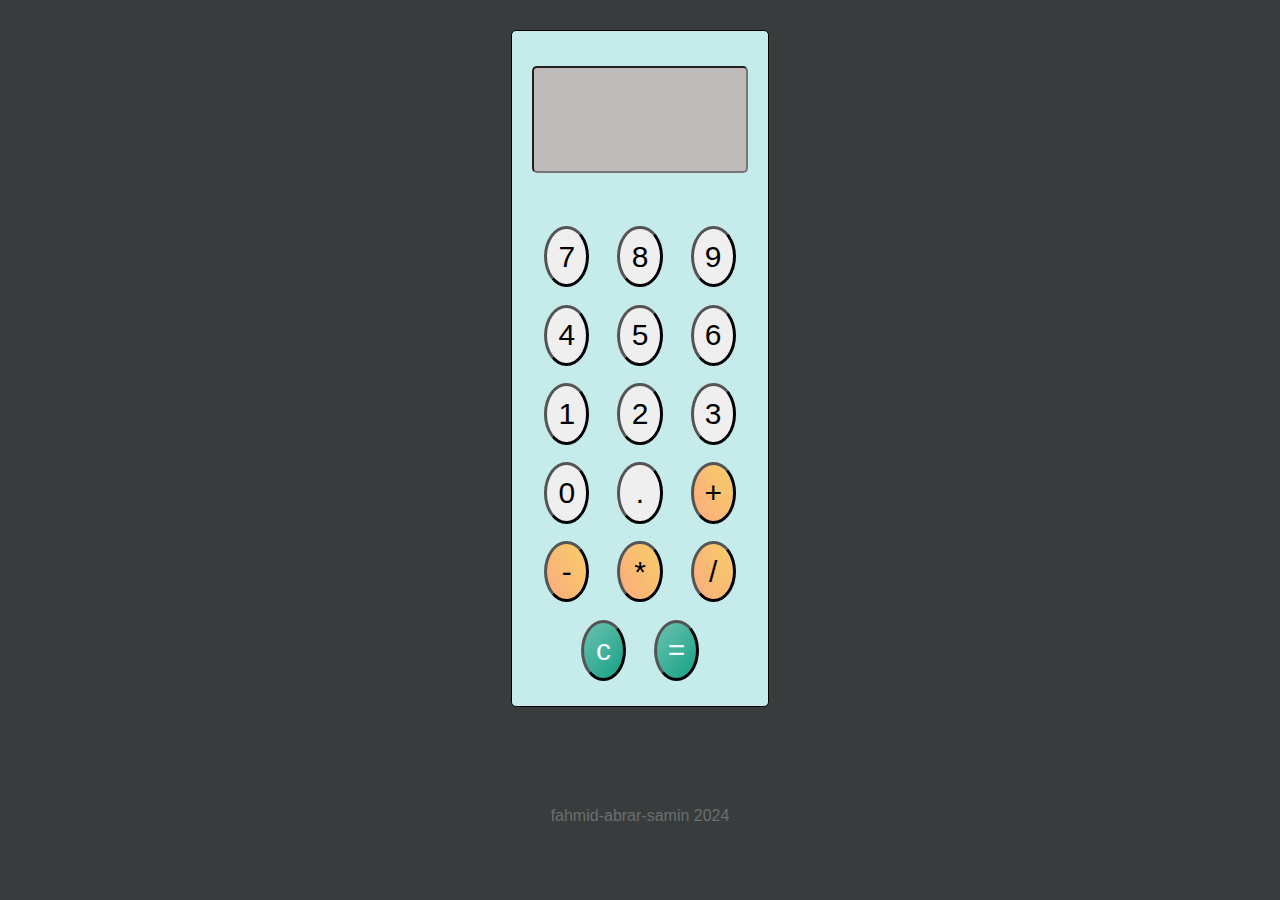
<file: index.html>
<!DOCTYPE html>
<html lang="en">
<head>
    <meta charset="UTF-8">
    <meta name="viewport" content="width=device-width, initial-scale=1.0">
    <title>Basic Calculator</title>
    <link rel="stylesheet" href="style.css">
</head>
<body>

    <div class="container">

        <!-- screen  -->
        <input class="screen" type="text" readonly>
        
        <!-- button -->
        <div class="btn-placeholder">
            <button class ="btn" onclick="
                display = display + 7;
                document.querySelector('.screen').value = display;
                ">7</button>
            <button class ="btn" onclick="
                display = display + 8;
                document.querySelector('.screen').value = display;
                ">8</button>
            <button class ="btn" onclick="
                display = display + 9;
                document.querySelector('.screen').value = display;
                ">9</button>
            <button class ="btn" onclick="
                display = display + 4;
                document.querySelector('.screen').value = display;
                ">4</button>
            <button class ="btn" onclick="
                display = display + 5;
                document.querySelector('.screen').value = display;
                ">5</button>
            <button class ="btn" onclick="
                display = display + 6;
                document.querySelector('.screen').value = display;
                ">6</button>
            <button class ="btn" onclick="
                display = display + 1;
                document.querySelector('.screen').value = display;
                ">1</button>
            <button class ="btn" onclick="
                display = display + 2;
                document.querySelector('.screen').value = display;">2</button>
            <button class ="btn" onclick="
                display = display + 3;
                document.querySelector('.screen').value = display;
                ">3</button>
            <button class ="btn" onclick="
                display = display + 0;
                document.querySelector('.screen').value = display;
                ">0</button>
            <button class ="btn" onclick="
                display = display + '.';
                document.querySelector('.screen').value = display;
                ">.</button>

            <button class ="btn" id="yellow-bg" onclick="
                display = display + '+';
                document.querySelector('.screen').value = display;
                ">+</button>
            <button class ="btn" id="yellow-bg" onclick="
                display = display + '-';
                document.querySelector('.screen').value = display;
                ">-</button>
            <button class ="btn" id="yellow-bg" onclick="
            display = display + '*';
            document.querySelector('.screen').value = display;
            ">*</button>
            <button class ="btn" id="yellow-bg" onclick="
            display = display + '/';
            document.querySelector('.screen').value = display;
            ">/</button>


            <button class ="btn" id="red-bg" onclick="
                display = '';
                document.querySelector('.screen').value = display;
                ">c</button>            
            <button class ="btn" id="red-bg" onclick="
                let result = eval (display);
                display = result;
                document.querySelector('.screen').value = display;
                ">=</button>
        </div>

    </div>

    <footer>fahmid-abrar-samin 2024</footer>


    <script>
        let display = '';
        document.querySelector('.screen').value = display;
    </script>
    
</body>
</html>
</file>
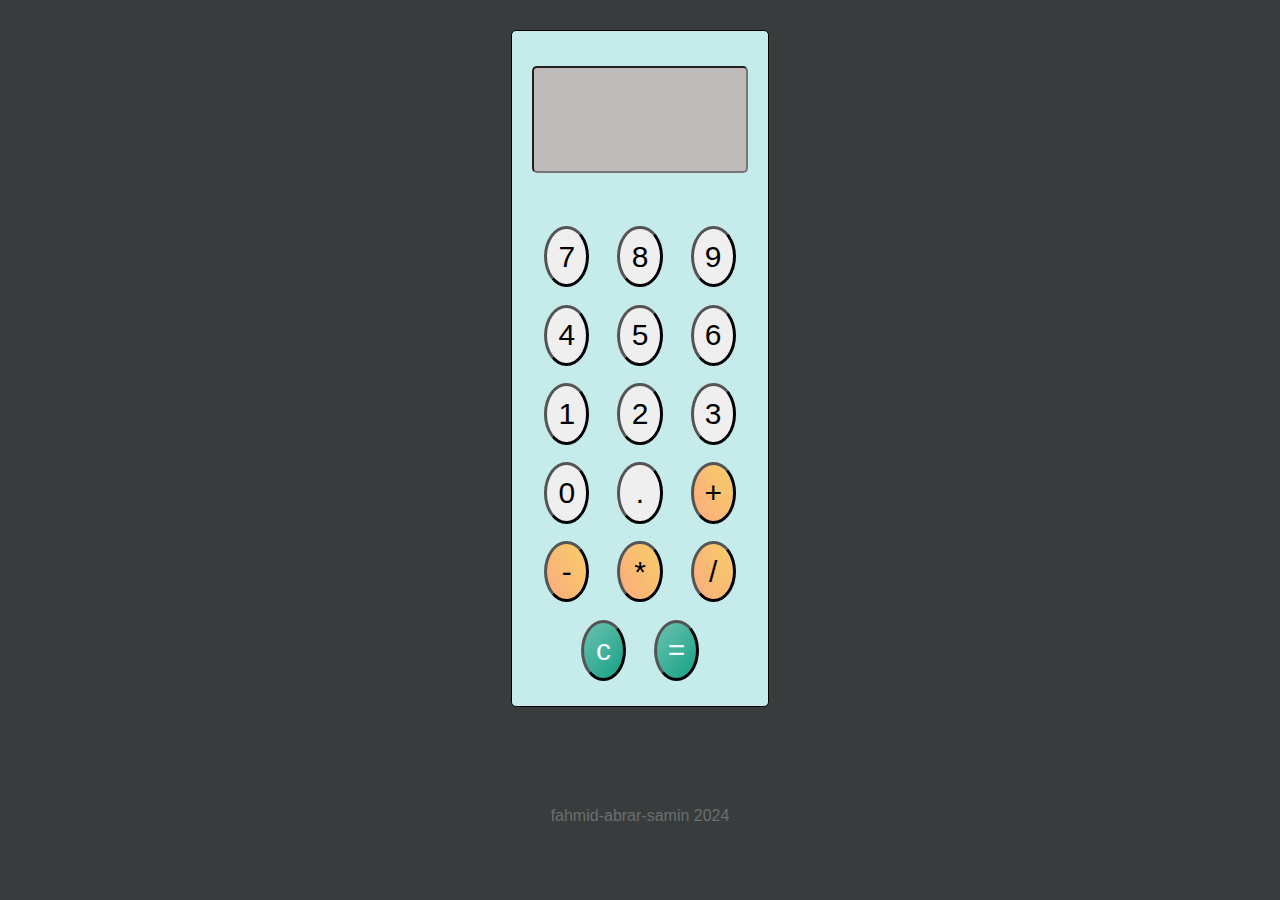
<file: calculator.html>
<!DOCTYPE html>
<html lang="en">
<head>
    <meta charset="UTF-8">
    <meta name="viewport" content="width=device-width, initial-scale=1.0">
    <title>Basic Calculator</title>
    <link rel="stylesheet" href="calculator.css">
</head>
<body>

    <div class="container">

        <!-- screen  -->
        <input class="screen" type="text" readonly>
        
        <!-- button -->
        <div class="btn-placeholder">
            <button class ="btn" onclick="
                display = display + 7;
                document.querySelector('.screen').value = display;
                ">7</button>
            <button class ="btn" onclick="
                display = display + 8;
                document.querySelector('.screen').value = display;
                ">8</button>
            <button class ="btn" onclick="
                display = display + 9;
                document.querySelector('.screen').value = display;
                ">9</button>
            <button class ="btn" onclick="
                display = display + 4;
                document.querySelector('.screen').value = display;
                ">4</button>
            <button class ="btn" onclick="
                display = display + 5;
                document.querySelector('.screen').value = display;
                ">5</button>
            <button class ="btn" onclick="
                display = display + 6;
                document.querySelector('.screen').value = display;
                ">6</button>
            <button class ="btn" onclick="
                display = display + 1;
                document.querySelector('.screen').value = display;
                ">1</button>
            <button class ="btn" onclick="
                display = display + 2;
                document.querySelector('.screen').value = display;">2</button>
            <button class ="btn" onclick="
                display = display + 3;
                document.querySelector('.screen').value = display;
                ">3</button>
            <button class ="btn" onclick="
                display = display + 0;
                document.querySelector('.screen').value = display;
                ">0</button>
            <button class ="btn" onclick="
                display = display + '.';
                document.querySelector('.screen').value = display;
                ">.</button>

            <button class ="btn" id="yellow-bg" onclick="
                display = display + '+';
                document.querySelector('.screen').value = display;
                ">+</button>
            <button class ="btn" id="yellow-bg" onclick="
                display = display + '-';
                document.querySelector('.screen').value = display;
                ">-</button>
            <button class ="btn" id="yellow-bg" onclick="
            display = display + '*';
            document.querySelector('.screen').value = display;
            ">*</button>
            <button class ="btn" id="yellow-bg" onclick="
            display = display + '/';
            document.querySelector('.screen').value = display;
            ">/</button>


            <button class ="btn" id="red-bg" onclick="
                display = '';
                document.querySelector('.screen').value = display;
                ">c</button>            
            <button class ="btn" id="red-bg" onclick="
                let result = eval (display);
                display = result;
                document.querySelector('.screen').value = display;
                ">=</button>
        </div>

    </div>

    <footer>fahmid-abrar-samin 2024</footer>


    <script>
        let display = '';
        document.querySelector('.screen').value = display;
    </script>
    
</body>
</html>
</file>
<file: style.css>
body {
    background: #383c3c;
}

.container {
    background-color: rgb(197, 235, 235);
    border: 1px solid black;
    border-radius: 5px;
    width: 20vw;
    height: 75vh;

    margin: auto;
    margin-top: 30px;
    display: flex;
    justify-content: center;
    flex-wrap: wrap;
}

.screen {
    margin: 35px 20px;
    width: 88%;
    height: 15%;
    border-radius: 5px;
    font-size: 30px;

    background-color: rgb(192, 187, 187);
    color: rgba(10, 66, 10, 0.733);
    font-size: 50px;
    font-family:'Franklin Gothic Medium', 'Arial Narrow', Arial, sans-serif;
}

.btn-placeholder {
    /* background-color: antiquewhite; */
    width: 98%;
    height: 70%;

    display: flex;
    justify-content: center;
    flex-wrap: wrap;
}

.btn {
    width: 18%;
    height: 13%;
    margin: 5px 14px;
    font-size: 30px;
    border-width: 3px;
    border-radius: 50%;
}

#yellow-bg {
    background-image: linear-gradient(62deg, #FBAB7E 0%, #F7CE68 100%);
}

#red-bg {
    background-image: linear-gradient(132deg, #6bc2b0 0%, #16A085 100%);
    color: aliceblue;
}

footer {
    color: rgb(107, 110, 112);
    text-align: center;
    margin-top: 100px;
    font-family: 'Franklin Gothic Medium', 'Arial Narrow', Arial, sans-serif;
}
</file>
<file: calculator.css>
body {
    background: #383c3c;
}

.container {
    background-color: rgb(197, 235, 235);
    border: 1px solid black;
    border-radius: 5px;
    width: 20vw;
    height: 75vh;

    margin: auto;
    margin-top: 30px;
    display: flex;
    justify-content: center;
    flex-wrap: wrap;
}

.screen {
    margin: 35px 20px;
    width: 88%;
    height: 15%;
    border-radius: 5px;
    font-size: 30px;

    background-color: rgb(192, 187, 187);
    color: rgba(10, 66, 10, 0.733);
    font-size: 50px;
    font-family:'Franklin Gothic Medium', 'Arial Narrow', Arial, sans-serif;
}

.btn-placeholder {
    /* background-color: antiquewhite; */
    width: 98%;
    height: 70%;

    display: flex;
    justify-content: center;
    flex-wrap: wrap;
}

.btn {
    width: 18%;
    height: 13%;
    margin: 5px 14px;
    font-size: 30px;
    border-width: 3px;
    border-radius: 50%;
}

#yellow-bg {
    background-image: linear-gradient(62deg, #FBAB7E 0%, #F7CE68 100%);
}

#red-bg {
    background-image: linear-gradient(132deg, #6bc2b0 0%, #16A085 100%);
    color: aliceblue;
}

footer {
    color: rgb(107, 110, 112);
    text-align: center;
    margin-top: 100px;
    font-family: 'Franklin Gothic Medium', 'Arial Narrow', Arial, sans-serif;
}
</file>
